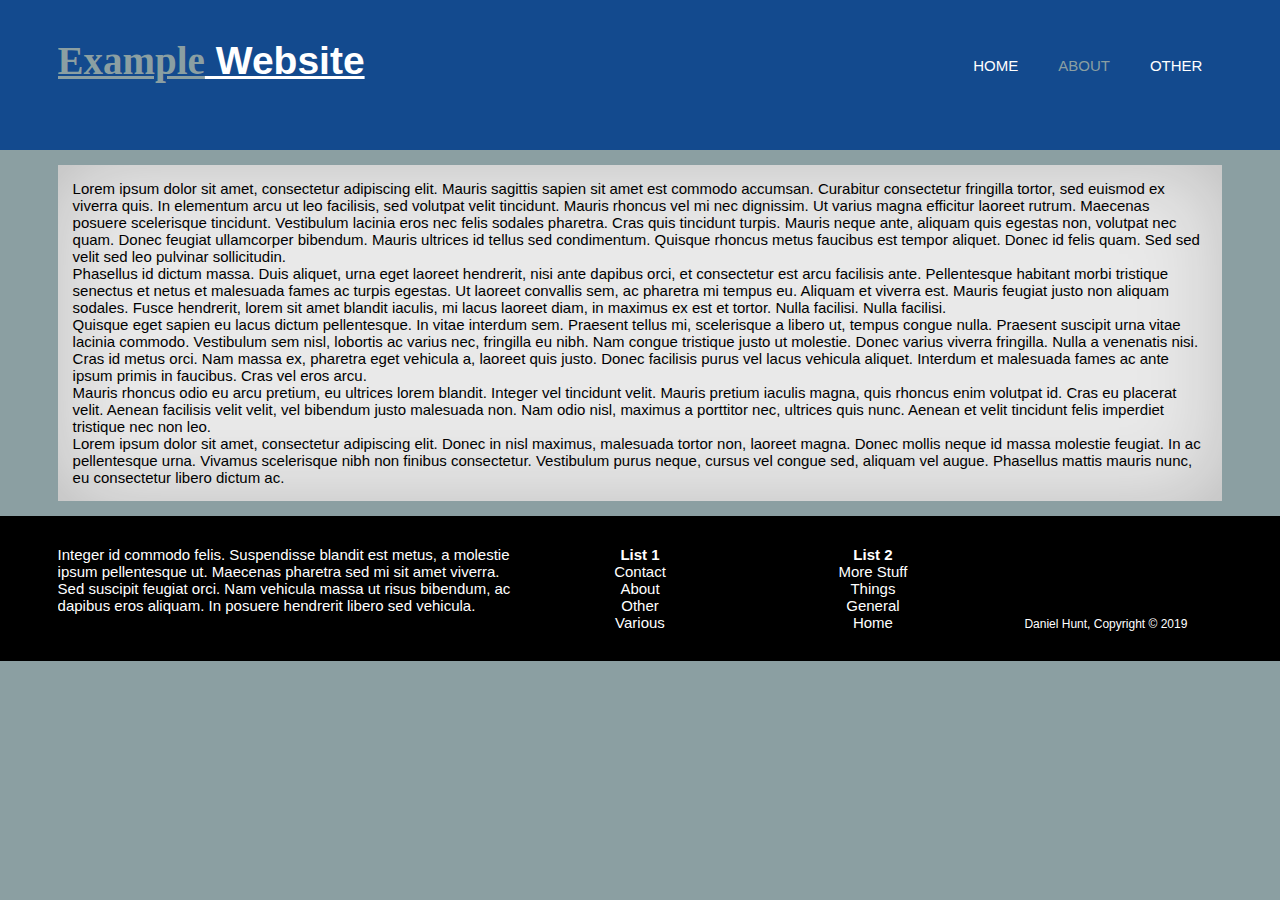
<file: about.html>
<!DOCTYPE html>
<html>
  <head>
    <meta charset="utf-8">
    <meta name="viewport" content="width=device-width">
    <meta name="description" content="Example website">
		<meta name="keywords" content="example website, practice website">
  	<meta name="author" content="Daniel Hunt">
    <title>Example Website | About</title>
    <link rel="stylesheet" href="./css/style.css">
  </head>
  <body>
    <header>
		  <div class="container">
        <div id="logo">
          <h1> <span class="highlight">Example</span> Website</h1>
        </div>
        <nav>
          <ul>
            <li><a href="index.html">HOME</a></li>
            <li class="current"><a href="about.html">ABOUT</a></li>
            <li><a href="other.html">OTHER</a></li>
          </ul>
        </nav>
      </div>
    </header>
		
		<section class="info">
			<div class="container">
				<p class="text-bg">
				Lorem ipsum dolor sit amet, consectetur adipiscing elit. Mauris sagittis sapien sit amet est 
				commodo accumsan. Curabitur consectetur fringilla tortor, sed euismod ex viverra quis. In 
				elementum arcu ut leo facilisis, sed volutpat velit tincidunt. Mauris rhoncus vel mi nec 
				dignissim. Ut varius magna efficitur laoreet rutrum. Maecenas posuere scelerisque tincidunt. 
				Vestibulum lacinia eros nec felis sodales pharetra. Cras quis tincidunt turpis. Mauris neque 
				ante, aliquam quis egestas non, volutpat nec quam. Donec feugiat ullamcorper bibendum. Mauris 
				ultrices id tellus sed condimentum. Quisque rhoncus metus faucibus est tempor aliquet. Donec id 
				felis quam. Sed sed velit sed leo pulvinar sollicitudin.<br> Phasellus id dictum massa. Duis 
				aliquet, urna eget laoreet hendrerit, nisi ante dapibus orci, et consectetur est arcu facilisis 
				ante. Pellentesque habitant morbi tristique senectus et netus et malesuada fames ac turpis 
				egestas. Ut laoreet convallis sem, ac pharetra mi tempus eu. Aliquam et viverra est. Mauris 
				feugiat justo non aliquam sodales. Fusce hendrerit, lorem sit amet blandit iaculis, mi lacus 
				laoreet diam, in maximus ex est et tortor. Nulla facilisi. Nulla facilisi.<br> Quisque eget 
				sapien eu lacus dictum pellentesque. In vitae interdum sem. Praesent tellus mi, scelerisque a 
				libero ut, tempus congue nulla. Praesent suscipit urna vitae lacinia commodo. Vestibulum sem 
				nisl, lobortis ac varius nec, fringilla eu nibh. Nam congue tristique justo ut molestie. Donec 
				varius viverra fringilla. Nulla a venenatis nisi. Cras id metus orci. Nam massa ex, pharetra 
				eget vehicula a, laoreet quis justo. Donec facilisis purus vel lacus vehicula aliquet. Interdum 
				et malesuada fames ac ante ipsum primis in faucibus. Cras vel eros arcu.<br> Mauris rhoncus 
				odio eu arcu pretium, eu ultrices lorem blandit. Integer vel tincidunt velit. Mauris pretium 
				iaculis magna, quis rhoncus enim volutpat id. Cras eu placerat velit. Aenean facilisis velit 
				velit, vel bibendum justo malesuada non. Nam odio nisl, maximus a porttitor nec, ultrices quis 
				nunc. Aenean et velit tincidunt felis imperdiet tristique nec non leo.<br> Lorem ipsum dolor 
				sit amet, consectetur adipiscing elit. Donec in nisl maximus, malesuada tortor non, laoreet 
				magna. Donec mollis neque id massa molestie feugiat. In ac pellentesque urna. Vivamus 
				scelerisque nibh non finibus consectetur. Vestibulum purus neque, cursus vel congue sed, 
				aliquam vel augue. Phasellus mattis mauris nunc, eu consectetur libero dictum ac.
				</p>
			</div>
		</section>
		
		<footer>
			<div class="container">
				<div class="col-left">
					<p>
					Integer id commodo felis. Suspendisse blandit est metus, a molestie ipsum pellentesque 
					ut. Maecenas pharetra sed mi sit amet viverra. Sed suscipit feugiat orci. Nam vehicula massa 
					ut risus bibendum, ac dapibus eros aliquam. In posuere hendrerit libero sed vehicula.
					</p>
				</div>

				<div class="col-right">
					<ul class="plain-list">
						<li><strong>List 1</strong></li>
						<li>Contact</li>
						<li>About</li>
						<li>Other</li>
						<li>Various</li>
					</ul>
				</div>

				<div class="col-right">
					<ul class="plain-list">
						<li><strong>List 2</strong></li>
						<li>More Stuff</li>
						<li>Things</li>
						<li>General</li>
						<li>Home</li>
					</ul>
				</div>

				<div class="col-right" id="copyright">
					<p> Daniel Hunt, Copyright &copy; 2019 </p>
				</div>
			</div>
    </footer>
  </body>
</html>
</file>
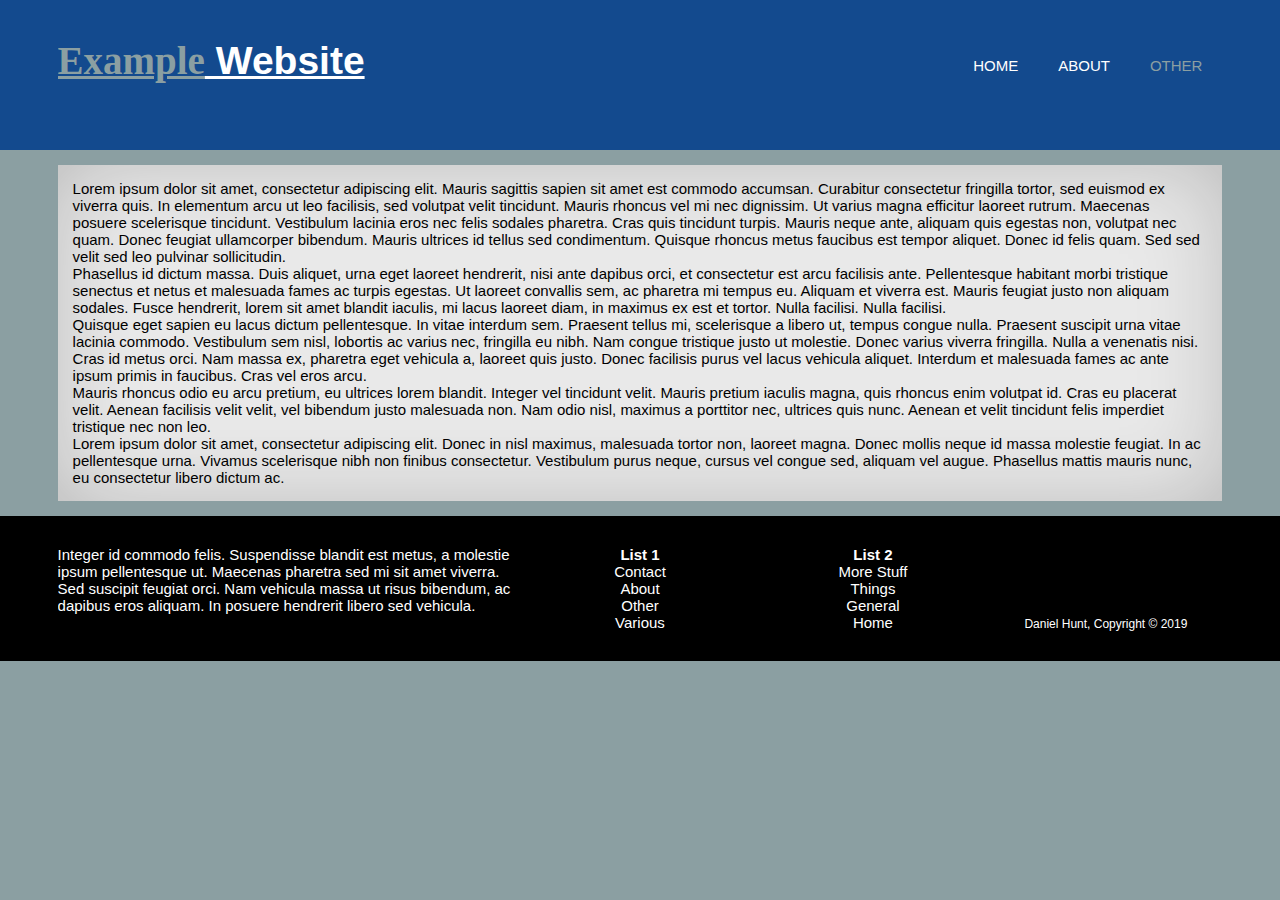
<file: other.html>
<!DOCTYPE html>
<html>
  <head>
    <meta charset="utf-8">
    <meta name="viewport" content="width=device-width">
    <meta name="description" content="Example website">
		<meta name="keywords" content="example website, practice website">
  	<meta name="author" content="Daniel Hunt">
    <title>Example Website | Other</title>
    <link rel="stylesheet" href="./css/style.css">
  </head>
  <body>
    <header>
		  <div class="container">
        <div id="logo">
          <h1> <span class="highlight">Example</span> Website</h1>
        </div>
        <nav>
          <ul>
            <li><a href="index.html">HOME</a></li>
            <li><a href="about.html">ABOUT</a></li>
            <li class="current"><a href="other.html">OTHER</a></li>
          </ul>
        </nav>
      </div>
    </header>
		
		<section class="info">
			<div class="container">
				<p class="text-bg">
				Lorem ipsum dolor sit amet, consectetur adipiscing elit. Mauris sagittis sapien sit amet est 
				commodo accumsan. Curabitur consectetur fringilla tortor, sed euismod ex viverra quis. In 
				elementum arcu ut leo facilisis, sed volutpat velit tincidunt. Mauris rhoncus vel mi nec 
				dignissim. Ut varius magna efficitur laoreet rutrum. Maecenas posuere scelerisque tincidunt. 
				Vestibulum lacinia eros nec felis sodales pharetra. Cras quis tincidunt turpis. Mauris neque 
				ante, aliquam quis egestas non, volutpat nec quam. Donec feugiat ullamcorper bibendum. Mauris 
				ultrices id tellus sed condimentum. Quisque rhoncus metus faucibus est tempor aliquet. Donec id 
				felis quam. Sed sed velit sed leo pulvinar sollicitudin.<br> Phasellus id dictum massa. Duis 
				aliquet, urna eget laoreet hendrerit, nisi ante dapibus orci, et consectetur est arcu facilisis 
				ante. Pellentesque habitant morbi tristique senectus et netus et malesuada fames ac turpis 
				egestas. Ut laoreet convallis sem, ac pharetra mi tempus eu. Aliquam et viverra est. Mauris 
				feugiat justo non aliquam sodales. Fusce hendrerit, lorem sit amet blandit iaculis, mi lacus 
				laoreet diam, in maximus ex est et tortor. Nulla facilisi. Nulla facilisi.<br> Quisque eget 
				sapien eu lacus dictum pellentesque. In vitae interdum sem. Praesent tellus mi, scelerisque a 
				libero ut, tempus congue nulla. Praesent suscipit urna vitae lacinia commodo. Vestibulum sem 
				nisl, lobortis ac varius nec, fringilla eu nibh. Nam congue tristique justo ut molestie. Donec 
				varius viverra fringilla. Nulla a venenatis nisi. Cras id metus orci. Nam massa ex, pharetra 
				eget vehicula a, laoreet quis justo. Donec facilisis purus vel lacus vehicula aliquet. Interdum 
				et malesuada fames ac ante ipsum primis in faucibus. Cras vel eros arcu.<br> Mauris rhoncus 
				odio eu arcu pretium, eu ultrices lorem blandit. Integer vel tincidunt velit. Mauris pretium 
				iaculis magna, quis rhoncus enim volutpat id. Cras eu placerat velit. Aenean facilisis velit 
				velit, vel bibendum justo malesuada non. Nam odio nisl, maximus a porttitor nec, ultrices quis 
				nunc. Aenean et velit tincidunt felis imperdiet tristique nec non leo.<br> Lorem ipsum dolor 
				sit amet, consectetur adipiscing elit. Donec in nisl maximus, malesuada tortor non, laoreet 
				magna. Donec mollis neque id massa molestie feugiat. In ac pellentesque urna. Vivamus 
				scelerisque nibh non finibus consectetur. Vestibulum purus neque, cursus vel congue sed, 
				aliquam vel augue. Phasellus mattis mauris nunc, eu consectetur libero dictum ac.
				</p>
			</div>
		</section>
		
		<footer>
			<div class="container">
				<div class="col-left">
					<p>
					Integer id commodo felis. Suspendisse blandit est metus, a molestie ipsum pellentesque 
					ut. Maecenas pharetra sed mi sit amet viverra. Sed suscipit feugiat orci. Nam vehicula massa 
					ut risus bibendum, ac dapibus eros aliquam. In posuere hendrerit libero sed vehicula.
					</p>
				</div>

				<div class="col-right">
					<ul class="plain-list">
						<li><strong>List 1</strong></li>
						<li>Contact</li>
						<li>About</li>
						<li>Other</li>
						<li>Various</li>
					</ul>
				</div>

				<div class="col-right">
					<ul class="plain-list">
						<li><strong>List 2</strong></li>
						<li>More Stuff</li>
						<li>Things</li>
						<li>General</li>
						<li>Home</li>
					</ul>
				</div>

				<div class="col-right" id="copyright">
					<p> Daniel Hunt, Copyright &copy; 2019 </p>
				</div>
			</div>
    </footer>
  </body>
</html>
</file>
<file: css/style.css>
body {
  font-size: 15px;
	font-family: Arial, Helvetica,sans-serif;
  padding:0;
  margin:0;
  background-color: #8b9fa2;
}

.container {
	width:91%;
	margin:auto;
  overflow:hidden;
}

.button{
  height:38px;
  background:#8b9fa2;
  border:0;
  padding-left: 20px;
  padding-right:20px;
  color:#ffffff;
	font-size:1.2em;
}


/* Header */
header {
  background:#134a8e;
  color:#ffffff;
  padding: 2.5em 0 2em 0;
  min-height:5.5em;
}

header #logo {
	font-size: 1.3em;
	float: left;
	text-decoration: underline solid;
}

header #logo h1 {
  margin:0;
}

header .highlight {
	font-family: Georgia, serif;
	color: #8b9fa2;
	text-decoration: underline solid;
}

header .current a {
	color: #8b9fa2;
}

header a {
  color: #ffffff;
  text-decoration: none;
  font-size: 1em;
}

header nav {
	float: right;
	padding-top: .3em;
}

header li {
  float:left;
  display:inline;
  padding: 0 20px 0 20px;
}

header a:hover {
	color: #cdcdcd;
}

/* Display */
.display {
	background-image: url(../img/blake-wisz-1554907-unsplash.jpg);
	background-repeat: no-repeat;
	height: 250px;
	background-size: cover;
	background-position: center;
	padding: 10em 0;
	color: #FFF;
	box-shadow: inset 0px 0px 19px 10px rgba(0,0,0,0.43);
}

#display-text {
	font-size: 4em;
	font-weight: 800;
	text-align: center;
	text-shadow: 1px 2px 7px rgba(0,0,0,0.71);
}

#display-text span {
	font-size: .5em;
}

/* Info */
.info .col-left {
	padding-top: 2em;
	width: 45%;
	float: left;
	color: #ffffff;
}

.info .col-right {
	padding-top: 2em;
	width: 45%;
	float: right;
	color: #ffffff;
}

.info img {
	width: 95%;
}

.text-bg {
	padding: 1em;
	background:#e9e9e9;
	box-shadow: inset 0px 0px 95px -10px rgba(0,0,0,0.22);
}

/* Newsletter */
.newsletter {
	position: relative;
	padding:15px;
  color:#ffffff;
  background:#134a8e;
	box-shadow: 0px 0px 19px 10px rgba(0,0,0,0.43);
}

.newsletter h1 {
  float:left;
	font-size: 2.2em;
}

.newsletter form {
  float:right;
	padding-top: 2em;
}

.newsletter input[type="email"]{
  padding:4px;
  height:25px;
  width:250px;
}

/* Gallery */
.gallery {
	overflow: hidden;
	background:#8b9fa2;
  color:#ffffff;
}


.gallery .container {
  position: relative;
  width: 48%;
	float: left;
}

.image {
  opacity: 1;
  display: block;
  width: 100%;
  height: auto;
  transition: .5s ease;
  backface-visibility: hidden;
}

.image img {
	width: 100%;
	opacity: 1;
  display: block;
  height: auto;
  transition: .5s ease;
  backface-visibility: hidden;
}

.middle {
  transition: .5s ease;
  opacity: 0;
  position: absolute;
  top: 50%;
  left: 50%;
  transform: translate(-50%, -50%);
  -ms-transform: translate(-50%, -50%)
}

.container:hover .image img {
  opacity: 0.3;
}

.container:hover .middle {
  opacity: 1;
}

.text {
  background-color: #134a8e;
  font-size: 1em;
  padding: 1em 2em;
}

.gallery a {
	color: #ffffff;
}

/* Footer */
footer {
	background-color: #000000;
}

.plain-list {
	margin: 0;
	padding: 0 2em 0 2em;
	list-style-type: none;
}

.col-left {
	padding-top: 2em;
	padding-bottom: 2em;
	width: 40%;
	float: left;
	color: #ffffff;
}

.col-right {
	padding-top: 2em;
	padding-bottom: 2em;
	width: 20%;
	text-align: center;
	float: left;
	color: #ffffff;
}
footer p {
	padding: 0;
	margin: 0;
}

#copyright {
	font-size: .8em;
	padding-top:8.4em;
}


@media(max-width: 815px){
	header #logo, header nav, header li, .info .col-left, 
	.info .col-right, .newsletter h1, .newsletter form, 
	.gallery .container, .col-left, .col-right {
    float:none;
    text-align:center;
    width:100%;
  }
	
	header #logo {
	font-size: 1.1em;
}
	
	header li {
		position: relative;
		left: -1.3em;
		padding: 0 1em 0 1em;
	}
	
	#display-text {
		font-size: 2em;
		font-weight: 800;
		text-align: center;
		text-shadow: 1px 2px 7px rgba(0,0,0,0.71);
	}

	#display-text span {
		font-size: .5em;
	}

	.newsletter {
		padding:5px;
	}
	
	.newsletter h1 {
		font-size: 1.97em;
	}

	.newsletter form {
		padding-top: 0;
		padding-bottom: 30px;
	}
	
	.button{
		height:38px;
		padding-left: 91px;
		padding-right:91px;
	}
	
	.gallery .container {
		width: 90%;
	}
	
	.image {
		margin: 8px 0 8px 0;
	}
	
	.plain-list {
		margin: 0;
		padding: 0 0em 0 0em;
		list-style-type: none;
	}

	.col-right {
		width: 90vw;
		padding-top: 1em;
		padding-bottom: 1em;
	}

	#copyright {
		padding-top:2em;
	}

}
</file>
